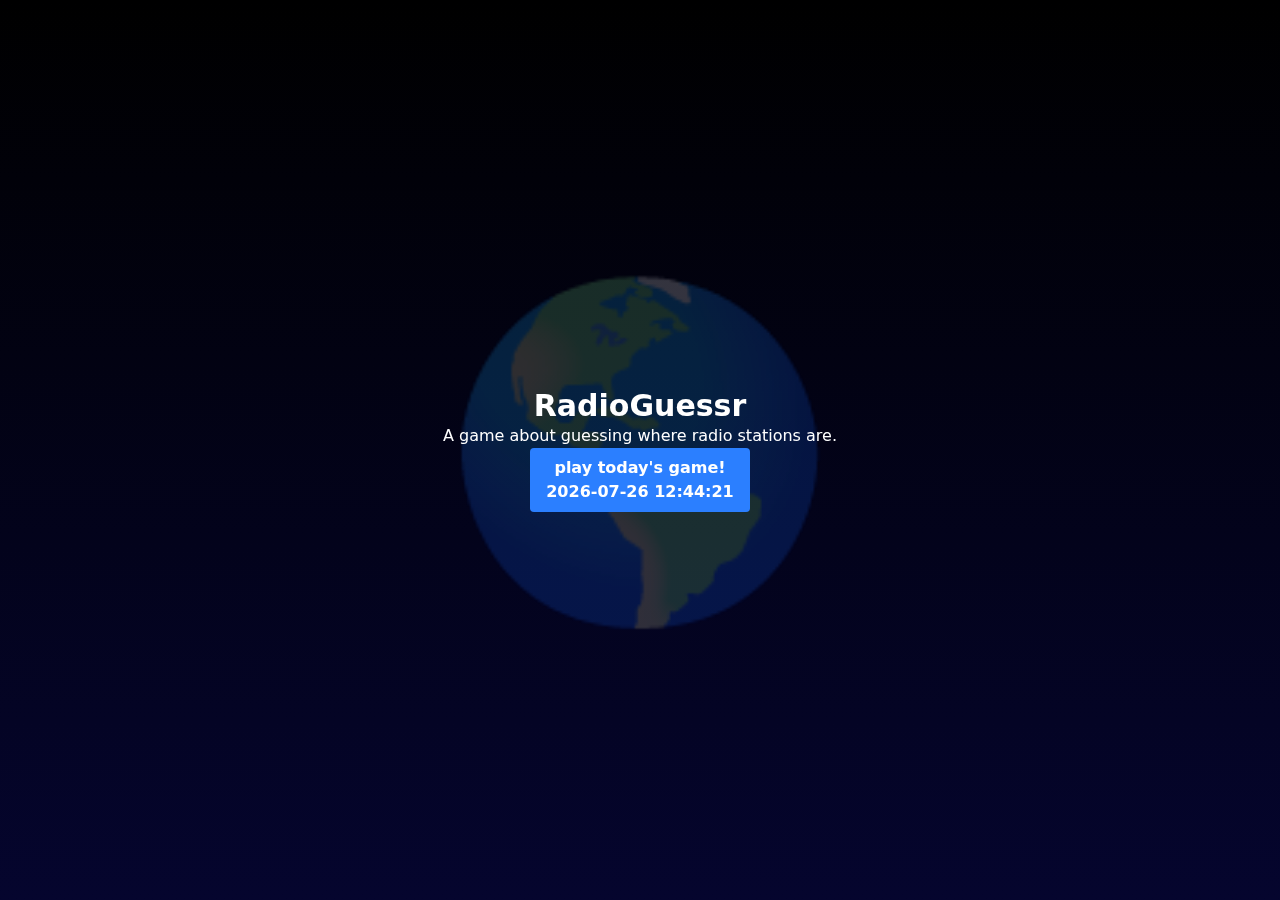
<file: index.html>
<!doctype html>
<html>
    <header>
        <meta charset="UTF-8" />
        <meta name="viewport" content="width=device-width, inital-scale=1.0" />
        <title>RadioGuessr</title>
        <link
            rel="icon"
            href="data:image/svg+xml,<svg xmlns=%22http://www.w3.org/2000/svg%22 viewBox=%220 0 100 100%22><text y=%22.9em%22 font-size=%2280%22>🌎</text></svg>"
        />
        <link rel="stylesheet" type="text/css" href="styles-tw.css" />
        <style></style>
    </header>
    <body>
        <div class="center">
            <center>
                <h1 class="title">RadioGuessr</h1>
                <p>A game about guessing where radio stations are.</p>
                <button id="todays-game" class="btn btn-blue">
                    play today's game! <br />
                    {countdown}
                </button>
                <!-- <button id="old-game" class="btn btn-blue">
                    play old game!
                    </button> -->
            </center>
        </div>
    </body>
    <script src="script.js"></script>
</html>
</file>
<file: styles-tw.css>
/*! tailwindcss v4.0.3 | MIT License | https://tailwindcss.com */
@layer theme, base, components, utilities;
@layer theme {
  :root, :host {
    --font-sans: ui-sans-serif, system-ui, sans-serif, 'Apple Color Emoji', 'Segoe UI Emoji',
    'Segoe UI Symbol', 'Noto Color Emoji';
    --font-serif: ui-serif, Georgia, Cambria, 'Times New Roman', Times, serif;
    --font-mono: ui-monospace, SFMono-Regular, Menlo, Monaco, Consolas, 'Liberation Mono',
    'Courier New', monospace;
    --color-red-50: oklch(0.971 0.013 17.38);
    --color-red-100: oklch(0.936 0.032 17.717);
    --color-red-200: oklch(0.885 0.062 18.334);
    --color-red-300: oklch(0.808 0.114 19.571);
    --color-red-400: oklch(0.704 0.191 22.216);
    --color-red-500: oklch(0.637 0.237 25.331);
    --color-red-600: oklch(0.577 0.245 27.325);
    --color-red-700: oklch(0.505 0.213 27.518);
    --color-red-800: oklch(0.444 0.177 26.899);
    --color-red-900: oklch(0.396 0.141 25.723);
    --color-red-950: oklch(0.258 0.092 26.042);
    --color-orange-50: oklch(0.98 0.016 73.684);
    --color-orange-100: oklch(0.954 0.038 75.164);
    --color-orange-200: oklch(0.901 0.076 70.697);
    --color-orange-300: oklch(0.837 0.128 66.29);
    --color-orange-400: oklch(0.75 0.183 55.934);
    --color-orange-500: oklch(0.705 0.213 47.604);
    --color-orange-600: oklch(0.646 0.222 41.116);
    --color-orange-700: oklch(0.553 0.195 38.402);
    --color-orange-800: oklch(0.47 0.157 37.304);
    --color-orange-900: oklch(0.408 0.123 38.172);
    --color-orange-950: oklch(0.266 0.079 36.259);
    --color-amber-50: oklch(0.987 0.022 95.277);
    --color-amber-100: oklch(0.962 0.059 95.617);
    --color-amber-200: oklch(0.924 0.12 95.746);
    --color-amber-300: oklch(0.879 0.169 91.605);
    --color-amber-400: oklch(0.828 0.189 84.429);
    --color-amber-500: oklch(0.769 0.188 70.08);
    --color-amber-600: oklch(0.666 0.179 58.318);
    --color-amber-700: oklch(0.555 0.163 48.998);
    --color-amber-800: oklch(0.473 0.137 46.201);
    --color-amber-900: oklch(0.414 0.112 45.904);
    --color-amber-950: oklch(0.279 0.077 45.635);
    --color-yellow-50: oklch(0.987 0.026 102.212);
    --color-yellow-100: oklch(0.973 0.071 103.193);
    --color-yellow-200: oklch(0.945 0.129 101.54);
    --color-yellow-300: oklch(0.905 0.182 98.111);
    --color-yellow-400: oklch(0.852 0.199 91.936);
    --color-yellow-500: oklch(0.795 0.184 86.047);
    --color-yellow-600: oklch(0.681 0.162 75.834);
    --color-yellow-700: oklch(0.554 0.135 66.442);
    --color-yellow-800: oklch(0.476 0.114 61.907);
    --color-yellow-900: oklch(0.421 0.095 57.708);
    --color-yellow-950: oklch(0.286 0.066 53.813);
    --color-lime-50: oklch(0.986 0.031 120.757);
    --color-lime-100: oklch(0.967 0.067 122.328);
    --color-lime-200: oklch(0.938 0.127 124.321);
    --color-lime-300: oklch(0.897 0.196 126.665);
    --color-lime-400: oklch(0.841 0.238 128.85);
    --color-lime-500: oklch(0.768 0.233 130.85);
    --color-lime-600: oklch(0.648 0.2 131.684);
    --color-lime-700: oklch(0.532 0.157 131.589);
    --color-lime-800: oklch(0.453 0.124 130.933);
    --color-lime-900: oklch(0.405 0.101 131.063);
    --color-lime-950: oklch(0.274 0.072 132.109);
    --color-green-50: oklch(0.982 0.018 155.826);
    --color-green-100: oklch(0.962 0.044 156.743);
    --color-green-200: oklch(0.925 0.084 155.995);
    --color-green-300: oklch(0.871 0.15 154.449);
    --color-green-400: oklch(0.792 0.209 151.711);
    --color-green-500: oklch(0.723 0.219 149.579);
    --color-green-600: oklch(0.627 0.194 149.214);
    --color-green-700: oklch(0.527 0.154 150.069);
    --color-green-800: oklch(0.448 0.119 151.328);
    --color-green-900: oklch(0.393 0.095 152.535);
    --color-green-950: oklch(0.266 0.065 152.934);
    --color-emerald-50: oklch(0.979 0.021 166.113);
    --color-emerald-100: oklch(0.95 0.052 163.051);
    --color-emerald-200: oklch(0.905 0.093 164.15);
    --color-emerald-300: oklch(0.845 0.143 164.978);
    --color-emerald-400: oklch(0.765 0.177 163.223);
    --color-emerald-500: oklch(0.696 0.17 162.48);
    --color-emerald-600: oklch(0.596 0.145 163.225);
    --color-emerald-700: oklch(0.508 0.118 165.612);
    --color-emerald-800: oklch(0.432 0.095 166.913);
    --color-emerald-900: oklch(0.378 0.077 168.94);
    --color-emerald-950: oklch(0.262 0.051 172.552);
    --color-teal-50: oklch(0.984 0.014 180.72);
    --color-teal-100: oklch(0.953 0.051 180.801);
    --color-teal-200: oklch(0.91 0.096 180.426);
    --color-teal-300: oklch(0.855 0.138 181.071);
    --color-teal-400: oklch(0.777 0.152 181.912);
    --color-teal-500: oklch(0.704 0.14 182.503);
    --color-teal-600: oklch(0.6 0.118 184.704);
    --color-teal-700: oklch(0.511 0.096 186.391);
    --color-teal-800: oklch(0.437 0.078 188.216);
    --color-teal-900: oklch(0.386 0.063 188.416);
    --color-teal-950: oklch(0.277 0.046 192.524);
    --color-cyan-50: oklch(0.984 0.019 200.873);
    --color-cyan-100: oklch(0.956 0.045 203.388);
    --color-cyan-200: oklch(0.917 0.08 205.041);
    --color-cyan-300: oklch(0.865 0.127 207.078);
    --color-cyan-400: oklch(0.789 0.154 211.53);
    --color-cyan-500: oklch(0.715 0.143 215.221);
    --color-cyan-600: oklch(0.609 0.126 221.723);
    --color-cyan-700: oklch(0.52 0.105 223.128);
    --color-cyan-800: oklch(0.45 0.085 224.283);
    --color-cyan-900: oklch(0.398 0.07 227.392);
    --color-cyan-950: oklch(0.302 0.056 229.695);
    --color-sky-50: oklch(0.977 0.013 236.62);
    --color-sky-100: oklch(0.951 0.026 236.824);
    --color-sky-200: oklch(0.901 0.058 230.902);
    --color-sky-300: oklch(0.828 0.111 230.318);
    --color-sky-400: oklch(0.746 0.16 232.661);
    --color-sky-500: oklch(0.685 0.169 237.323);
    --color-sky-600: oklch(0.588 0.158 241.966);
    --color-sky-700: oklch(0.5 0.134 242.749);
    --color-sky-800: oklch(0.443 0.11 240.79);
    --color-sky-900: oklch(0.391 0.09 240.876);
    --color-sky-950: oklch(0.293 0.066 243.157);
    --color-blue-50: oklch(0.97 0.014 254.604);
    --color-blue-100: oklch(0.932 0.032 255.585);
    --color-blue-200: oklch(0.882 0.059 254.128);
    --color-blue-300: oklch(0.809 0.105 251.813);
    --color-blue-400: oklch(0.707 0.165 254.624);
    --color-blue-500: oklch(0.623 0.214 259.815);
    --color-blue-600: oklch(0.546 0.245 262.881);
    --color-blue-700: oklch(0.488 0.243 264.376);
    --color-blue-800: oklch(0.424 0.199 265.638);
    --color-blue-900: oklch(0.379 0.146 265.522);
    --color-blue-950: oklch(0.282 0.091 267.935);
    --color-indigo-50: oklch(0.962 0.018 272.314);
    --color-indigo-100: oklch(0.93 0.034 272.788);
    --color-indigo-200: oklch(0.87 0.065 274.039);
    --color-indigo-300: oklch(0.785 0.115 274.713);
    --color-indigo-400: oklch(0.673 0.182 276.935);
    --color-indigo-500: oklch(0.585 0.233 277.117);
    --color-indigo-600: oklch(0.511 0.262 276.966);
    --color-indigo-700: oklch(0.457 0.24 277.023);
    --color-indigo-800: oklch(0.398 0.195 277.366);
    --color-indigo-900: oklch(0.359 0.144 278.697);
    --color-indigo-950: oklch(0.257 0.09 281.288);
    --color-violet-50: oklch(0.969 0.016 293.756);
    --color-violet-100: oklch(0.943 0.029 294.588);
    --color-violet-200: oklch(0.894 0.057 293.283);
    --color-violet-300: oklch(0.811 0.111 293.571);
    --color-violet-400: oklch(0.702 0.183 293.541);
    --color-violet-500: oklch(0.606 0.25 292.717);
    --color-violet-600: oklch(0.541 0.281 293.009);
    --color-violet-700: oklch(0.491 0.27 292.581);
    --color-violet-800: oklch(0.432 0.232 292.759);
    --color-violet-900: oklch(0.38 0.189 293.745);
    --color-violet-950: oklch(0.283 0.141 291.089);
    --color-purple-50: oklch(0.977 0.014 308.299);
    --color-purple-100: oklch(0.946 0.033 307.174);
    --color-purple-200: oklch(0.902 0.063 306.703);
    --color-purple-300: oklch(0.827 0.119 306.383);
    --color-purple-400: oklch(0.714 0.203 305.504);
    --color-purple-500: oklch(0.627 0.265 303.9);
    --color-purple-600: oklch(0.558 0.288 302.321);
    --color-purple-700: oklch(0.496 0.265 301.924);
    --color-purple-800: oklch(0.438 0.218 303.724);
    --color-purple-900: oklch(0.381 0.176 304.987);
    --color-purple-950: oklch(0.291 0.149 302.717);
    --color-fuchsia-50: oklch(0.977 0.017 320.058);
    --color-fuchsia-100: oklch(0.952 0.037 318.852);
    --color-fuchsia-200: oklch(0.903 0.076 319.62);
    --color-fuchsia-300: oklch(0.833 0.145 321.434);
    --color-fuchsia-400: oklch(0.74 0.238 322.16);
    --color-fuchsia-500: oklch(0.667 0.295 322.15);
    --color-fuchsia-600: oklch(0.591 0.293 322.896);
    --color-fuchsia-700: oklch(0.518 0.253 323.949);
    --color-fuchsia-800: oklch(0.452 0.211 324.591);
    --color-fuchsia-900: oklch(0.401 0.17 325.612);
    --color-fuchsia-950: oklch(0.293 0.136 325.661);
    --color-pink-50: oklch(0.971 0.014 343.198);
    --color-pink-100: oklch(0.948 0.028 342.258);
    --color-pink-200: oklch(0.899 0.061 343.231);
    --color-pink-300: oklch(0.823 0.12 346.018);
    --color-pink-400: oklch(0.718 0.202 349.761);
    --color-pink-500: oklch(0.656 0.241 354.308);
    --color-pink-600: oklch(0.592 0.249 0.584);
    --color-pink-700: oklch(0.525 0.223 3.958);
    --color-pink-800: oklch(0.459 0.187 3.815);
    --color-pink-900: oklch(0.408 0.153 2.432);
    --color-pink-950: oklch(0.284 0.109 3.907);
    --color-rose-50: oklch(0.969 0.015 12.422);
    --color-rose-100: oklch(0.941 0.03 12.58);
    --color-rose-200: oklch(0.892 0.058 10.001);
    --color-rose-300: oklch(0.81 0.117 11.638);
    --color-rose-400: oklch(0.712 0.194 13.428);
    --color-rose-500: oklch(0.645 0.246 16.439);
    --color-rose-600: oklch(0.586 0.253 17.585);
    --color-rose-700: oklch(0.514 0.222 16.935);
    --color-rose-800: oklch(0.455 0.188 13.697);
    --color-rose-900: oklch(0.41 0.159 10.272);
    --color-rose-950: oklch(0.271 0.105 12.094);
    --color-slate-50: oklch(0.984 0.003 247.858);
    --color-slate-100: oklch(0.968 0.007 247.896);
    --color-slate-200: oklch(0.929 0.013 255.508);
    --color-slate-300: oklch(0.869 0.022 252.894);
    --color-slate-400: oklch(0.704 0.04 256.788);
    --color-slate-500: oklch(0.554 0.046 257.417);
    --color-slate-600: oklch(0.446 0.043 257.281);
    --color-slate-700: oklch(0.372 0.044 257.287);
    --color-slate-800: oklch(0.279 0.041 260.031);
    --color-slate-900: oklch(0.208 0.042 265.755);
    --color-slate-950: oklch(0.129 0.042 264.695);
    --color-gray-50: oklch(0.985 0.002 247.839);
    --color-gray-100: oklch(0.967 0.003 264.542);
    --color-gray-200: oklch(0.928 0.006 264.531);
    --color-gray-300: oklch(0.872 0.01 258.338);
    --color-gray-400: oklch(0.707 0.022 261.325);
    --color-gray-500: oklch(0.551 0.027 264.364);
    --color-gray-600: oklch(0.446 0.03 256.802);
    --color-gray-700: oklch(0.373 0.034 259.733);
    --color-gray-800: oklch(0.278 0.033 256.848);
    --color-gray-900: oklch(0.21 0.034 264.665);
    --color-gray-950: oklch(0.13 0.028 261.692);
    --color-zinc-50: oklch(0.985 0 0);
    --color-zinc-100: oklch(0.967 0.001 286.375);
    --color-zinc-200: oklch(0.92 0.004 286.32);
    --color-zinc-300: oklch(0.871 0.006 286.286);
    --color-zinc-400: oklch(0.705 0.015 286.067);
    --color-zinc-500: oklch(0.552 0.016 285.938);
    --color-zinc-600: oklch(0.442 0.017 285.786);
    --color-zinc-700: oklch(0.37 0.013 285.805);
    --color-zinc-800: oklch(0.274 0.006 286.033);
    --color-zinc-900: oklch(0.21 0.006 285.885);
    --color-zinc-950: oklch(0.141 0.005 285.823);
    --color-neutral-50: oklch(0.985 0 0);
    --color-neutral-100: oklch(0.97 0 0);
    --color-neutral-200: oklch(0.922 0 0);
    --color-neutral-300: oklch(0.87 0 0);
    --color-neutral-400: oklch(0.708 0 0);
    --color-neutral-500: oklch(0.556 0 0);
    --color-neutral-600: oklch(0.439 0 0);
    --color-neutral-700: oklch(0.371 0 0);
    --color-neutral-800: oklch(0.269 0 0);
    --color-neutral-900: oklch(0.205 0 0);
    --color-neutral-950: oklch(0.145 0 0);
    --color-stone-50: oklch(0.985 0.001 106.423);
    --color-stone-100: oklch(0.97 0.001 106.424);
    --color-stone-200: oklch(0.923 0.003 48.717);
    --color-stone-300: oklch(0.869 0.005 56.366);
    --color-stone-400: oklch(0.709 0.01 56.259);
    --color-stone-500: oklch(0.553 0.013 58.071);
    --color-stone-600: oklch(0.444 0.011 73.639);
    --color-stone-700: oklch(0.374 0.01 67.558);
    --color-stone-800: oklch(0.268 0.007 34.298);
    --color-stone-900: oklch(0.216 0.006 56.043);
    --color-stone-950: oklch(0.147 0.004 49.25);
    --color-black: #000;
    --color-white: #fff;
    --spacing: 0.25rem;
    --breakpoint-sm: 40rem;
    --breakpoint-md: 48rem;
    --breakpoint-lg: 64rem;
    --breakpoint-xl: 80rem;
    --breakpoint-2xl: 96rem;
    --container-3xs: 16rem;
    --container-2xs: 18rem;
    --container-xs: 20rem;
    --container-sm: 24rem;
    --container-md: 28rem;
    --container-lg: 32rem;
    --container-xl: 36rem;
    --container-2xl: 42rem;
    --container-3xl: 48rem;
    --container-4xl: 56rem;
    --container-5xl: 64rem;
    --container-6xl: 72rem;
    --container-7xl: 80rem;
    --text-xs: 0.75rem;
    --text-xs--line-height: calc(1 / 0.75);
    --text-sm: 0.875rem;
    --text-sm--line-height: calc(1.25 / 0.875);
    --text-base: 1rem;
    --text-base--line-height: calc(1.5 / 1);
    --text-lg: 1.125rem;
    --text-lg--line-height: calc(1.75 / 1.125);
    --text-xl: 1.25rem;
    --text-xl--line-height: calc(1.75 / 1.25);
    --text-2xl: 1.5rem;
    --text-2xl--line-height: calc(2 / 1.5);
    --text-3xl: 1.875rem;
    --text-3xl--line-height: calc(2.25 / 1.875);
    --text-4xl: 2.25rem;
    --text-4xl--line-height: calc(2.5 / 2.25);
    --text-5xl: 3rem;
    --text-5xl--line-height: 1;
    --text-6xl: 3.75rem;
    --text-6xl--line-height: 1;
    --text-7xl: 4.5rem;
    --text-7xl--line-height: 1;
    --text-8xl: 6rem;
    --text-8xl--line-height: 1;
    --text-9xl: 8rem;
    --text-9xl--line-height: 1;
    --font-weight-thin: 100;
    --font-weight-extralight: 200;
    --font-weight-light: 300;
    --font-weight-normal: 400;
    --font-weight-medium: 500;
    --font-weight-semibold: 600;
    --font-weight-bold: 700;
    --font-weight-extrabold: 800;
    --font-weight-black: 900;
    --tracking-tighter: -0.05em;
    --tracking-tight: -0.025em;
    --tracking-normal: 0em;
    --tracking-wide: 0.025em;
    --tracking-wider: 0.05em;
    --tracking-widest: 0.1em;
    --leading-tight: 1.25;
    --leading-snug: 1.375;
    --leading-normal: 1.5;
    --leading-relaxed: 1.625;
    --leading-loose: 2;
    --radius-xs: 0.125rem;
    --radius-sm: 0.25rem;
    --radius-md: 0.375rem;
    --radius-lg: 0.5rem;
    --radius-xl: 0.75rem;
    --radius-2xl: 1rem;
    --radius-3xl: 1.5rem;
    --radius-4xl: 2rem;
    --shadow-2xs: 0 1px rgb(0 0 0 / 0.05);
    --shadow-xs: 0 1px 2px 0 rgb(0 0 0 / 0.05);
    --shadow-sm: 0 1px 3px 0 rgb(0 0 0 / 0.1), 0 1px 2px -1px rgb(0 0 0 / 0.1);
    --shadow-md: 0 4px 6px -1px rgb(0 0 0 / 0.1), 0 2px 4px -2px rgb(0 0 0 / 0.1);
    --shadow-lg: 0 10px 15px -3px rgb(0 0 0 / 0.1), 0 4px 6px -4px rgb(0 0 0 / 0.1);
    --shadow-xl: 0 20px 25px -5px rgb(0 0 0 / 0.1), 0 8px 10px -6px rgb(0 0 0 / 0.1);
    --shadow-2xl: 0 25px 50px -12px rgb(0 0 0 / 0.25);
    --inset-shadow-2xs: inset 0 1px rgb(0 0 0 / 0.05);
    --inset-shadow-xs: inset 0 1px 1px rgb(0 0 0 / 0.05);
    --inset-shadow-sm: inset 0 2px 4px rgb(0 0 0 / 0.05);
    --drop-shadow-xs: 0 1px 1px rgb(0 0 0 / 0.05);
    --drop-shadow-sm: 0 1px 2px rgb(0 0 0 / 0.15);
    --drop-shadow-md: 0 3px 3px rgb(0 0 0 / 0.12);
    --drop-shadow-lg: 0 4px 4px rgb(0 0 0 / 0.15);
    --drop-shadow-xl: 0 9px 7px rgb(0 0 0 / 0.1);
    --drop-shadow-2xl: 0 25px 25px rgb(0 0 0 / 0.15);
    --ease-in: cubic-bezier(0.4, 0, 1, 1);
    --ease-out: cubic-bezier(0, 0, 0.2, 1);
    --ease-in-out: cubic-bezier(0.4, 0, 0.2, 1);
    --animate-spin: spin 1s linear infinite;
    --animate-ping: ping 1s cubic-bezier(0, 0, 0.2, 1) infinite;
    --animate-pulse: pulse 2s cubic-bezier(0.4, 0, 0.6, 1) infinite;
    --animate-bounce: bounce 1s infinite;
    --blur-xs: 4px;
    --blur-sm: 8px;
    --blur-md: 12px;
    --blur-lg: 16px;
    --blur-xl: 24px;
    --blur-2xl: 40px;
    --blur-3xl: 64px;
    --perspective-dramatic: 100px;
    --perspective-near: 300px;
    --perspective-normal: 500px;
    --perspective-midrange: 800px;
    --perspective-distant: 1200px;
    --aspect-video: 16 / 9;
    --default-transition-duration: 150ms;
    --default-transition-timing-function: cubic-bezier(0.4, 0, 0.2, 1);
    --default-font-family: var(--font-sans);
    --default-font-feature-settings: var(--font-sans--font-feature-settings);
    --default-font-variation-settings: var(--font-sans--font-variation-settings);
    --default-mono-font-family: var(--font-mono);
    --default-mono-font-feature-settings: var(--font-mono--font-feature-settings);
    --default-mono-font-variation-settings: var(--font-mono--font-variation-settings);
  }
}
@layer base {
  *, ::after, ::before, ::backdrop, ::file-selector-button {
    box-sizing: border-box;
    margin: 0;
    padding: 0;
    border: 0 solid;
  }
  html, :host {
    line-height: 1.5;
    -webkit-text-size-adjust: 100%;
    tab-size: 4;
    font-family: var( --default-font-family, ui-sans-serif, system-ui, sans-serif, 'Apple Color Emoji', 'Segoe UI Emoji', 'Segoe UI Symbol', 'Noto Color Emoji' );
    font-feature-settings: var(--default-font-feature-settings, normal);
    font-variation-settings: var(--default-font-variation-settings, normal);
    -webkit-tap-highlight-color: transparent;
  }
  body {
    line-height: inherit;
  }
  hr {
    height: 0;
    color: inherit;
    border-top-width: 1px;
  }
  abbr:where([title]) {
    -webkit-text-decoration: underline dotted;
    text-decoration: underline dotted;
  }
  h1, h2, h3, h4, h5, h6 {
    font-size: inherit;
    font-weight: inherit;
  }
  a {
    color: inherit;
    -webkit-text-decoration: inherit;
    text-decoration: inherit;
  }
  b, strong {
    font-weight: bolder;
  }
  code, kbd, samp, pre {
    font-family: var( --default-mono-font-family, ui-monospace, SFMono-Regular, Menlo, Monaco, Consolas, 'Liberation Mono', 'Courier New', monospace );
    font-feature-settings: var(--default-mono-font-feature-settings, normal);
    font-variation-settings: var(--default-mono-font-variation-settings, normal);
    font-size: 1em;
  }
  small {
    font-size: 80%;
  }
  sub, sup {
    font-size: 75%;
    line-height: 0;
    position: relative;
    vertical-align: baseline;
  }
  sub {
    bottom: -0.25em;
  }
  sup {
    top: -0.5em;
  }
  table {
    text-indent: 0;
    border-color: inherit;
    border-collapse: collapse;
  }
  :-moz-focusring {
    outline: auto;
  }
  progress {
    vertical-align: baseline;
  }
  summary {
    display: list-item;
  }
  ol, ul, menu {
    list-style: none;
  }
  img, svg, video, canvas, audio, iframe, embed, object {
    display: block;
    vertical-align: middle;
  }
  img, video {
    max-width: 100%;
    height: auto;
  }
  button, input, select, optgroup, textarea, ::file-selector-button {
    font: inherit;
    font-feature-settings: inherit;
    font-variation-settings: inherit;
    letter-spacing: inherit;
    color: inherit;
    border-radius: 0;
    background-color: transparent;
    opacity: 1;
  }
  :where(select:is([multiple], [size])) optgroup {
    font-weight: bolder;
  }
  :where(select:is([multiple], [size])) optgroup option {
    padding-inline-start: 20px;
  }
  ::file-selector-button {
    margin-inline-end: 4px;
  }
  ::placeholder {
    opacity: 1;
    color: color-mix(in oklab, currentColor 50%, transparent);
  }
  textarea {
    resize: vertical;
  }
  ::-webkit-search-decoration {
    -webkit-appearance: none;
  }
  ::-webkit-date-and-time-value {
    min-height: 1lh;
    text-align: inherit;
  }
  ::-webkit-datetime-edit {
    display: inline-flex;
  }
  ::-webkit-datetime-edit-fields-wrapper {
    padding: 0;
  }
  ::-webkit-datetime-edit, ::-webkit-datetime-edit-year-field, ::-webkit-datetime-edit-month-field, ::-webkit-datetime-edit-day-field, ::-webkit-datetime-edit-hour-field, ::-webkit-datetime-edit-minute-field, ::-webkit-datetime-edit-second-field, ::-webkit-datetime-edit-millisecond-field, ::-webkit-datetime-edit-meridiem-field {
    padding-block: 0;
  }
  :-moz-ui-invalid {
    box-shadow: none;
  }
  button, input:where([type='button'], [type='reset'], [type='submit']), ::file-selector-button {
    appearance: button;
  }
  ::-webkit-inner-spin-button, ::-webkit-outer-spin-button {
    height: auto;
  }
  [hidden]:where(:not([hidden='until-found'])) {
    display: none !important;
  }
}
@layer utilities {
  .fixed {
    position: fixed;
  }
  .grid {
    display: grid;
  }
  .hidden {
    display: none;
  }
  .transform {
    transform: var(--tw-rotate-x) var(--tw-rotate-y) var(--tw-rotate-z) var(--tw-skew-x) var(--tw-skew-y);
  }
  .grid-cols-3 {
    grid-template-columns: repeat(3, minmax(0, 1fr));
  }
  .content-center {
    align-content: center;
  }
  .gap-3 {
    gap: calc(var(--spacing) * 3);
  }
  .font-bold {
    --tw-font-weight: var(--font-weight-bold);
    font-weight: var(--font-weight-bold);
  }
  .filter {
    filter: var(--tw-blur,) var(--tw-brightness,) var(--tw-contrast,) var(--tw-grayscale,) var(--tw-hue-rotate,) var(--tw-invert,) var(--tw-saturate,) var(--tw-sepia,) var(--tw-drop-shadow,);
  }
}
html, body {
  margin: 0;
  padding: 0;
  height: 100%;
}
body {
  color: white;
  background: rgb(8, 8, 62);
  background: linear-gradient( 0deg, rgba(5, 5, 46, 1) 0%, rgba(0, 0, 0, 1) 100% );
}
body::before {
  content: "🌎";
  position: fixed;
  top: 50%;
  left: 50%;
  transform: translate(-50%, -50%);
  font-size: 20em;
  opacity: 0.2;
  z-index: -1;
  pointer-events: none;
  animation: globeCycle 2s infinite;
}
@keyframes globeCycle {
  0%, 33.33% {
    content: "🌏";
  }
  33.34%, 66.66% {
    content: "🌍";
  }
  66.67%, 100% {
    content: "🌎";
  }
}
.link {
  color: var(--color-blue-700);
  text-decoration-line: underline;
  text-decoration-style: solid;
}
.link:active {
  color: var(--color-violet-700);
  text-decoration-line: underline;
  text-decoration-style: solid;
}
.btn {
  border-radius: 0.25rem;
  padding-inline: calc(var(--spacing) * 4);
  padding-block: calc(var(--spacing) * 2);
  --tw-font-weight: var(--font-weight-bold);
  font-weight: var(--font-weight-bold);
}
.btn.selected {
  background-color: var(--color-blue-700);
}
.btn-blue {
  background-color: var(--color-blue-500);
  color: var(--color-white);
}
.btn-blue:hover {
  background-color: var(--color-blue-700);
  cursor: pointer;
}
.title {
  font-size: var(--text-3xl);
  line-height: var(--tw-leading, var(--text-3xl--line-height));
  --tw-font-weight: var(--font-weight-bold);
  font-weight: var(--font-weight-bold);
}
.center {
  display: grid;
  height: 100vh;
  place-items: center;
}
.emoji-container {
  display: flex;
  justify-content: center;
  align-items: center;
  height: 100vh;
}
.confetti-emoji {
  font-size: 4rem;
  cursor: pointer;
  transition: transform 0.2s;
  user-select: none;
}
.confetti-emoji:hover {
  transform: scale(1.2);
}
@keyframes spin {
  to {
    transform: rotate(360deg);
  }
}
@keyframes ping {
  75%, 100% {
    transform: scale(2);
    opacity: 0;
  }
}
@keyframes pulse {
  50% {
    opacity: 0.5;
  }
}
@keyframes bounce {
  0%, 100% {
    transform: translateY(-25%);
    animation-timing-function: cubic-bezier(0.8, 0, 1, 1);
  }
  50% {
    transform: none;
    animation-timing-function: cubic-bezier(0, 0, 0.2, 1);
  }
}
@property --tw-rotate-x {
  syntax: "*";
  inherits: false;
  initial-value: rotateX(0);
}
@property --tw-rotate-y {
  syntax: "*";
  inherits: false;
  initial-value: rotateY(0);
}
@property --tw-rotate-z {
  syntax: "*";
  inherits: false;
  initial-value: rotateZ(0);
}
@property --tw-skew-x {
  syntax: "*";
  inherits: false;
  initial-value: skewX(0);
}
@property --tw-skew-y {
  syntax: "*";
  inherits: false;
  initial-value: skewY(0);
}
@property --tw-font-weight {
  syntax: "*";
  inherits: false;
}
@property --tw-blur {
  syntax: "*";
  inherits: false;
}
@property --tw-brightness {
  syntax: "*";
  inherits: false;
}
@property --tw-contrast {
  syntax: "*";
  inherits: false;
}
@property --tw-grayscale {
  syntax: "*";
  inherits: false;
}
@property --tw-hue-rotate {
  syntax: "*";
  inherits: false;
}
@property --tw-invert {
  syntax: "*";
  inherits: false;
}
@property --tw-opacity {
  syntax: "*";
  inherits: false;
}
@property --tw-saturate {
  syntax: "*";
  inherits: false;
}
@property --tw-sepia {
  syntax: "*";
  inherits: false;
}
</file>
